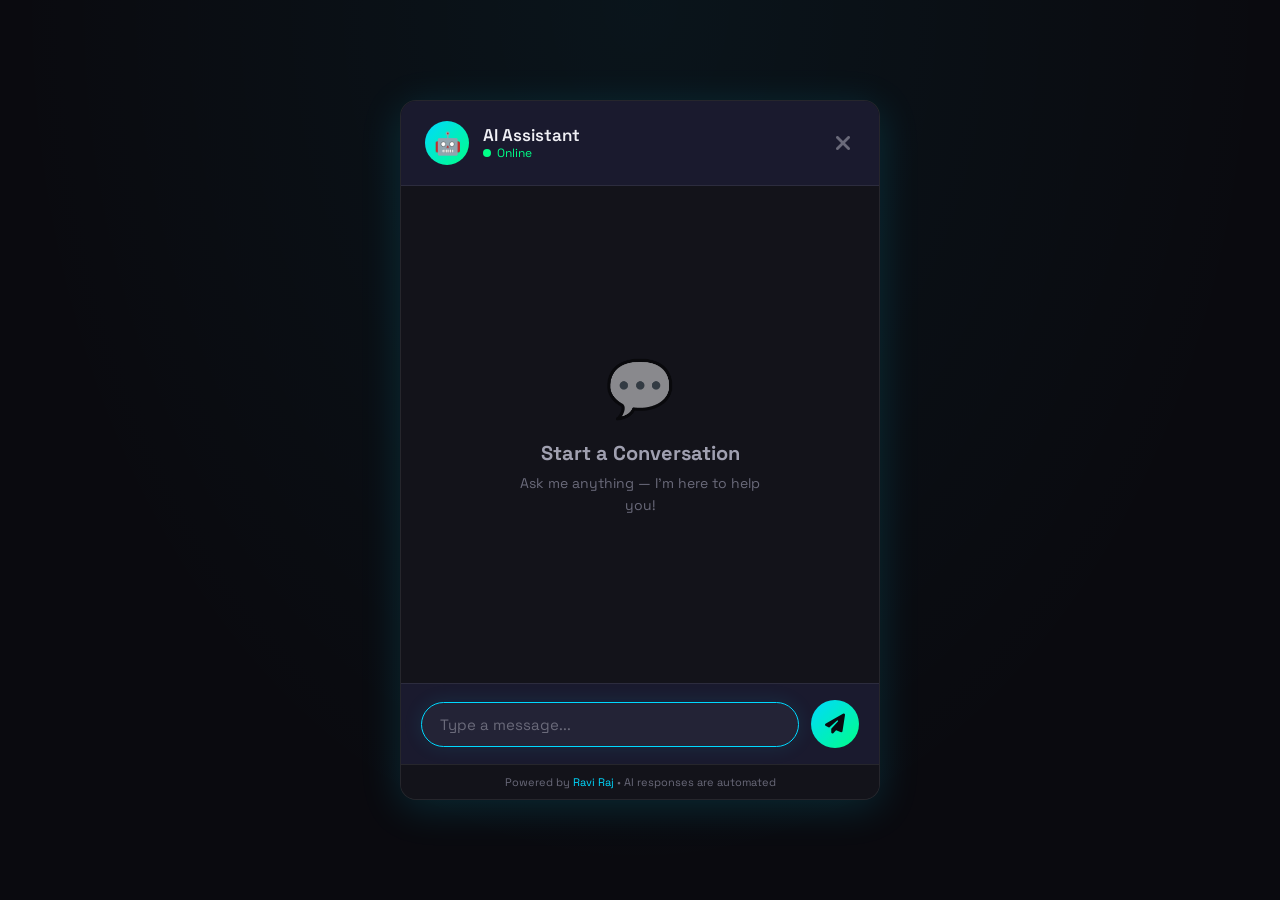
<file: chatbox.html>
<!DOCTYPE html>
<html lang="en">
<head>
    <meta charset="UTF-8" />
    <meta name="viewport" content="width=device-width, initial-scale=1.0" />
    <title>🤖 AI Chatbox — Ravi Raj</title>
    
  <link rel="icon" type="image/png" href="favicon.png">
    <!-- Google Fonts -->
    <link href="https://fonts.googleapis.com/css2?family=Space+Grotesk:wght@400;500;600;700&display=swap" rel="stylesheet" />
    <!-- Font Awesome -->
    <link rel="stylesheet" href="https://cdnjs.cloudflare.com/ajax/libs/font-awesome/6.5.1/css/all.min.css" />
    
    <style>
        /* ==============================
           ROOT VARIABLES
        ============================== */
        :root {
            --bg-primary: #0a0a0f;
            --bg-secondary: #13131a;
            --bg-tertiary: #1a1a2e;
            --bg-input: rgba(255,255,255,0.04);
            --border-color: rgba(255,255,255,0.08);
            --text-primary: #f0f0f5;
            --text-secondary: #a0a0b0;
            --text-muted: #6a6a7a;
            --primary: #00d9ff;
            --secondary: #00ff88;
            --accent: #7c3aed;
            --gradient-bot: linear-gradient(135deg, var(--primary), var(--secondary));
            --gradient-user: linear-gradient(135deg, var(--accent), var(--primary));
            --shadow: 0 8px 40px rgba(0, 217, 255, 0.15);
            --radius: 16px;
            --radius-sm: 10px;
            --transition: all 0.3s cubic-bezier(0.4, 0, 0.2, 1);
        }

        /* ==============================
           RESET
        ============================== */
        * {
            margin: 0;
            padding: 0;
            box-sizing: border-box;
        }

        body {
            font-family: 'Space Grotesk', sans-serif;
            background: var(--bg-primary);
            color: var(--text-primary);
            min-height: 100vh;
            display: flex;
            align-items: center;
            justify-content: center;
            padding: 20px;
            background-image: radial-gradient(ellipse at 50% 0%, rgba(0, 217, 255, 0.05) 0%, transparent 70%);
        }

        /* ==============================
           CHATBOX CONTAINER
        ============================== */
        .chatbox-container {
            width: 100%;
            max-width: 480px;
            height: 90vh;
            max-height: 700px;
            background: var(--bg-secondary);
            border: 1px solid var(--border-color);
            border-radius: var(--radius);
            display: flex;
            flex-direction: column;
            overflow: hidden;
            box-shadow: var(--shadow);
            position: relative;
        }

        /* ==============================
           HEADER
        ============================== */
        .chat-header {
            padding: 20px 24px;
            background: var(--bg-tertiary);
            border-bottom: 1px solid var(--border-color);
            display: flex;
            align-items: center;
            gap: 14px;
            flex-shrink: 0;
        }

        .chat-avatar {
            width: 44px;
            height: 44px;
            border-radius: 50%;
            background: var(--gradient-bot);
            display: flex;
            align-items: center;
            justify-content: center;
            font-size: 22px;
            color: #0a0a0f;
            flex-shrink: 0;
        }

        .chat-header-info {
            flex: 1;
        }

        .chat-header-info h2 {
            font-size: 17px;
            font-weight: 600;
            color: var(--text-primary);
            line-height: 1.2;
        }

        .chat-header-info .status {
            font-size: 12px;
            color: var(--secondary);
            display: flex;
            align-items: center;
            gap: 6px;
        }

        .chat-header-info .status::before {
            content: '';
            width: 8px;
            height: 8px;
            border-radius: 50%;
            background: var(--secondary);
            animation: pulse-dot 1.5s infinite;
        }

        @keyframes pulse-dot {
            0%, 100% { opacity: 1; transform: scale(1); }
            50% { opacity: 0.4; transform: scale(0.8); }
        }

        .chat-header-close {
            background: none;
            border: none;
            color: var(--text-muted);
            font-size: 22px;
            cursor: pointer;
            transition: var(--transition);
            padding: 4px;
            line-height: 1;
        }

        .chat-header-close:hover {
            color: #ff4444;
            transform: rotate(90deg);
        }

        /* ==============================
           MESSAGES AREA
        ============================== */
        .chat-messages {
            flex: 1;
            padding: 20px 18px;
            overflow-y: auto;
            display: flex;
            flex-direction: column;
            gap: 12px;
            scroll-behavior: smooth;
        }

        /* Custom Scrollbar */
        .chat-messages::-webkit-scrollbar {
            width: 4px;
        }
        .chat-messages::-webkit-scrollbar-track {
            background: transparent;
        }
        .chat-messages::-webkit-scrollbar-thumb {
            background: var(--primary);
            border-radius: 10px;
        }

        /* ==============================
           MESSAGE BUBBLES
        ============================== */
        .message {
            max-width: 85%;
            padding: 12px 18px;
            border-radius: var(--radius-sm);
            font-size: 15px;
            line-height: 1.6;
            animation: msgIn 0.35s ease;
            position: relative;
            word-wrap: break-word;
        }

        @keyframes msgIn {
            from { opacity: 0; transform: translateY(12px) scale(0.96); }
            to { opacity: 1; transform: translateY(0) scale(1); }
        }

        /* Bot Message */
        .message.bot {
            align-self: flex-start;
            background: var(--bg-tertiary);
            border: 1px solid var(--border-color);
            color: var(--text-primary);
            border-bottom-left-radius: 4px;
        }

        .message.bot .msg-time {
            color: var(--text-muted);
        }

        /* User Message */
        .message.user {
            align-self: flex-end;
            background: var(--gradient-user);
            color: #fff;
            border-bottom-right-radius: 4px;
        }

        .message.user .msg-time {
            color: rgba(255,255,255,0.6);
        }

        .msg-time {
            font-size: 10px;
            opacity: 0.6;
            margin-top: 6px;
            display: block;
            text-align: right;
        }

        /* Typing Indicator */
        .typing-indicator {
            align-self: flex-start;
            background: var(--bg-tertiary);
            border: 1px solid var(--border-color);
            border-radius: var(--radius-sm);
            border-bottom-left-radius: 4px;
            padding: 14px 20px;
            display: flex;
            align-items: center;
            gap: 6px;
            display: none;
        }

        .typing-indicator span {
            width: 8px;
            height: 8px;
            border-radius: 50%;
            background: var(--text-muted);
            animation: typingBounce 1.4s infinite;
        }

        .typing-indicator span:nth-child(2) { animation-delay: 0.2s; }
        .typing-indicator span:nth-child(3) { animation-delay: 0.4s; }

        @keyframes typingBounce {
            0%, 60%, 100% { transform: translateY(0); }
            30% { transform: translateY(-8px); }
        }

        /* ==============================
           INPUT AREA
        ============================== */
        .chat-input-area {
            padding: 16px 20px;
            background: var(--bg-tertiary);
            border-top: 1px solid var(--border-color);
            display: flex;
            gap: 12px;
            align-items: center;
            flex-shrink: 0;
        }

        .chat-input-area input {
            flex: 1;
            padding: 12px 18px;
            background: var(--bg-input);
            border: 1px solid var(--border-color);
            border-radius: 50px;
            color: var(--text-primary);
            font-size: 15px;
            font-family: inherit;
            outline: none;
            transition: var(--transition);
        }

        .chat-input-area input:focus {
            border-color: var(--primary);
            box-shadow: 0 0 20px rgba(0, 217, 255, 0.1);
        }

        .chat-input-area input::placeholder {
            color: var(--text-muted);
        }

        .chat-input-area button {
            width: 48px;
            height: 48px;
            border-radius: 50%;
            border: none;
            background: var(--gradient-bot);
            color: #0a0a0f;
            font-size: 20px;
            cursor: pointer;
            transition: var(--transition);
            display: flex;
            align-items: center;
            justify-content: center;
            flex-shrink: 0;
        }

        .chat-input-area button:hover {
            transform: scale(1.05);
            box-shadow: 0 0 30px rgba(0, 217, 255, 0.4);
        }

        .chat-input-area button:active {
            transform: scale(0.92);
        }

        .chat-input-area button:disabled {
            opacity: 0.5;
            cursor: not-allowed;
            transform: none;
        }

        /* ==============================
           FOOTER
        ============================== */
        .chat-footer {
            text-align: center;
            padding: 10px 20px;
            font-size: 11px;
            color: var(--text-muted);
            border-top: 1px solid var(--border-color);
            flex-shrink: 0;
            background: var(--bg-secondary);
        }

        .chat-footer a {
            color: var(--primary);
            text-decoration: none;
        }

        .chat-footer a:hover {
            text-decoration: underline;
        }

        /* ==============================
           EMPTY STATE
        ============================== */
        .empty-state {
            flex: 1;
            display: flex;
            flex-direction: column;
            align-items: center;
            justify-content: center;
            color: var(--text-muted);
            text-align: center;
            padding: 30px;
        }

        .empty-state .icon {
            font-size: 56px;
            margin-bottom: 16px;
            opacity: 0.5;
        }

        .empty-state h3 {
            font-size: 20px;
            color: var(--text-secondary);
            margin-bottom: 6px;
        }

        .empty-state p {
            font-size: 14px;
            max-width: 260px;
            line-height: 1.6;
        }

        /* ==============================
           RESPONSIVE
        ============================== */
        @media (max-width: 500px) {
            .chatbox-container {
                height: 100vh;
                max-height: 100vh;
                border-radius: 0;
                border: none;
                max-width: 100%;
            }
            body { padding: 0; }
            .chat-header { padding: 16px 18px; }
            .chat-messages { padding: 16px 14px; }
            .chat-input-area { padding: 12px 14px; }
            .message { max-width: 92%; font-size: 14px; }
        }
    </style>
</head>
<body>

    <div class="chatbox-container" id="chatboxApp">
        <!-- ===== HEADER ===== -->
        <div class="chat-header">
            <div class="chat-avatar">🤖</div>
            <div class="chat-header-info">
                <h2>AI Assistant</h2>
                <span class="status">Online</span>
            </div>
            <button class="chat-header-close" onclick="closeChatbox()" title="Close">
                <i class="fas fa-times"></i>
            </button>
        </div>

        <!-- ===== MESSAGES ===== -->
        <div class="chat-messages" id="chatMessages">
            <!-- Empty State (hidden when messages appear) -->
            <div class="empty-state" id="emptyState">
                <div class="icon">💬</div>
                <h3>Start a Conversation</h3>
                <p>Ask me anything — I'm here to help you!</p>
            </div>

            <!-- Typing Indicator -->
            <div class="typing-indicator" id="typingIndicator">
                <span></span><span></span><span></span>
            </div>
        </div>

        <!-- ===== INPUT ===== -->
        <div class="chat-input-area">
            <input type="text" id="chatInput" placeholder="Type a message..." autofocus />
            <button id="sendBtn" title="Send">
                <i class="fas fa-paper-plane"></i>
            </button>
        </div>

        <!-- ===== FOOTER ===== -->
        <div class="chat-footer">
            Powered by <a href="#">Ravi Raj</a> &bull; AI responses are automated
        </div>
    </div>

    <script>
        // ============================================================
        // CHATBOX LOGIC
        // ============================================================

        (function() {
            'use strict';

            // ----- DOM Elements -----
            const messagesContainer = document.getElementById('chatMessages');
            const emptyState = document.getElementById('emptyState');
            const typingIndicator = document.getElementById('typingIndicator');
            const chatInput = document.getElementById('chatInput');
            const sendBtn = document.getElementById('sendBtn');

            // ----- AI Responses (Predefined) -----
            const responses = [
                "Hello! How can I help you today? 😊",
                "That's a great question! Let me think... 🤔",
                "I'm here to assist you with anything you need!",
                "Interesting! Tell me more about that.",
                "Thanks for reaching out! I appreciate it.",
                "I'm still learning, but I'll do my best to help!",
                "That sounds awesome! How can I support you?",
                "Great to hear from you! What brings you here?",
                "I'm always happy to chat. What's on your mind?",
                "Let me look into that for you...",
                "I love talking about tech! What's your favorite topic?",
                "You're doing amazing! Keep up the great work.",
                "I'm here to help you grow and learn. Ask away!",
                "That's a wonderful thought! Tell me more.",
                "I'm all ears! What would you like to discuss?"
            ];

            let isProcessing = false;

            // ----- Helper Functions -----
            function getTime() {
                const now = new Date();
                const h = String(now.getHours()).padStart(2, '0');
                const m = String(now.getMinutes()).padStart(2, '0');
                return `${h}:${m}`;
            }

            function scrollToBottom() {
                messagesContainer.scrollTop = messagesContainer.scrollHeight;
            }

            // ----- Add Message -----
            function addMessage(text, sender) {
                // Hide empty state
                emptyState.style.display = 'none';

                const div = document.createElement('div');
                div.className = `message ${sender}`;
                div.innerHTML = `
                    ${text}
                    <span class="msg-time">${getTime()}</span>
                `;
                messagesContainer.appendChild(div);
                scrollToBottom();
                return div;
            }

            // ----- Typing Indicator -----
            function showTyping() {
                typingIndicator.style.display = 'flex';
                scrollToBottom();
            }

            function hideTyping() {
                typingIndicator.style.display = 'none';
            }

            // ----- Get AI Response -----
            function getAIResponse(userMessage) {
                // Check for keywords
                const msg = userMessage.toLowerCase();

                if (msg.includes('hi') || msg.includes('hello') || msg.includes('hey')) {
                    return "👋 Hello! Nice to meet you! How can I assist you today?";
                }
                if (msg.includes('how are you')) {
                    return "I'm doing great! Thanks for asking. How about you? 😊";
                }
                if (msg.includes('name') || msg.includes('who are you')) {
                    return "I'm Ravi Raj's AI Assistant! I'm here to help you with anything you need. 🤖";
                }
                if (msg.includes('help')) {
                    return "I'm here to help! You can ask me about Ravi Raj, his projects, or just chat with me. What would you like to know?";
                }
                if (msg.includes('project') || msg.includes('portfolio')) {
                    return "Ravi Raj has built some awesome projects! Check out his portfolio website with Matrix animation, dark/light theme, and smooth scrolling. 🚀";
                }
                if (msg.includes('skill') || msg.includes('tech')) {
                    return "Ravi Raj works with HTML, CSS, JavaScript, Python, and is learning Node.js. He's passionate about web development! 💻";
                }
                if (msg.includes('thank') || msg.includes('thanks')) {
                    return "You're most welcome! 😊 Happy to help. Anything else you'd like to know?";
                }
                if (msg.includes('bye') || msg.includes('goodbye')) {
                    return "Goodbye! It was great talking to you. Come back anytime! 👋";
                }
                if (msg.includes('love') || msg.includes('like') || msg.includes('awesome')) {
                    return "That's so kind of you! ❤️ You're awesome too! Keep spreading positivity.";
                }
                if (msg.includes('bug') || msg.includes('error') || msg.includes('issue')) {
                    return "Oh no! 😅 Don't worry, I'll try to help you debug. Can you describe the issue in more detail?";
                }
                if (msg.includes('price') || msg.includes('cost') || msg.includes('charge')) {
                    return "Ravi Raj is currently a student and open to freelance opportunities. Feel free to reach out via the contact form! 💰";
                }

                // Random fallback
                return responses[Math.floor(Math.random() * responses.length)];
            }

            // ----- Send Message -----
            function sendMessage() {
                const text = chatInput.value.trim();
                if (!text || isProcessing) return;

                // User message
                addMessage(text, 'user');
                chatInput.value = '';
                chatInput.focus();

                isProcessing = true;
                sendBtn.disabled = true;

                // Show typing indicator
                showTyping();

                // Simulate AI delay (300ms - 900ms)
                const delay = 400 + Math.random() * 500;
                setTimeout(() => {
                    hideTyping();

                    const reply = getAIResponse(text);
                    addMessage(reply, 'bot');

                    isProcessing = false;
                    sendBtn.disabled = false;
                }, delay);
            }

            // ----- Event Listeners -----
            sendBtn.addEventListener('click', sendMessage);

            chatInput.addEventListener('keydown', (e) => {
                if (e.key === 'Enter') {
                    e.preventDefault();
                    sendMessage();
                }
            });

            // ----- Close Chatbox -----
            window.closeChatbox = function() {
                // Try to redirect back or close
                if (document.referrer) {
                    window.location.href = document.referrer;
                } else {
                    window.history.back();
                }
            };

            // ----- Auto-focus on load -----
            setTimeout(() => chatInput.focus(), 300);

            // ============================================================
            // KEYBOARD SHORTCUTS
            // ============================================================
            document.addEventListener('keydown', (e) => {
                // Ctrl + / or Cmd + / to focus input
                if ((e.ctrlKey || e.metaKey) && e.key === '/') {
                    e.preventDefault();
                    chatInput.focus();
                }
                // Escape to close
                if (e.key === 'Escape') {
                    closeChatbox();
                }
            });

            console.log('🤖 AI Chatbox loaded!');
            console.log('💡 Tip: Press Ctrl+/ to focus input, Escape to close.');

        })();
    </script>

</body>
</html>
</file>
